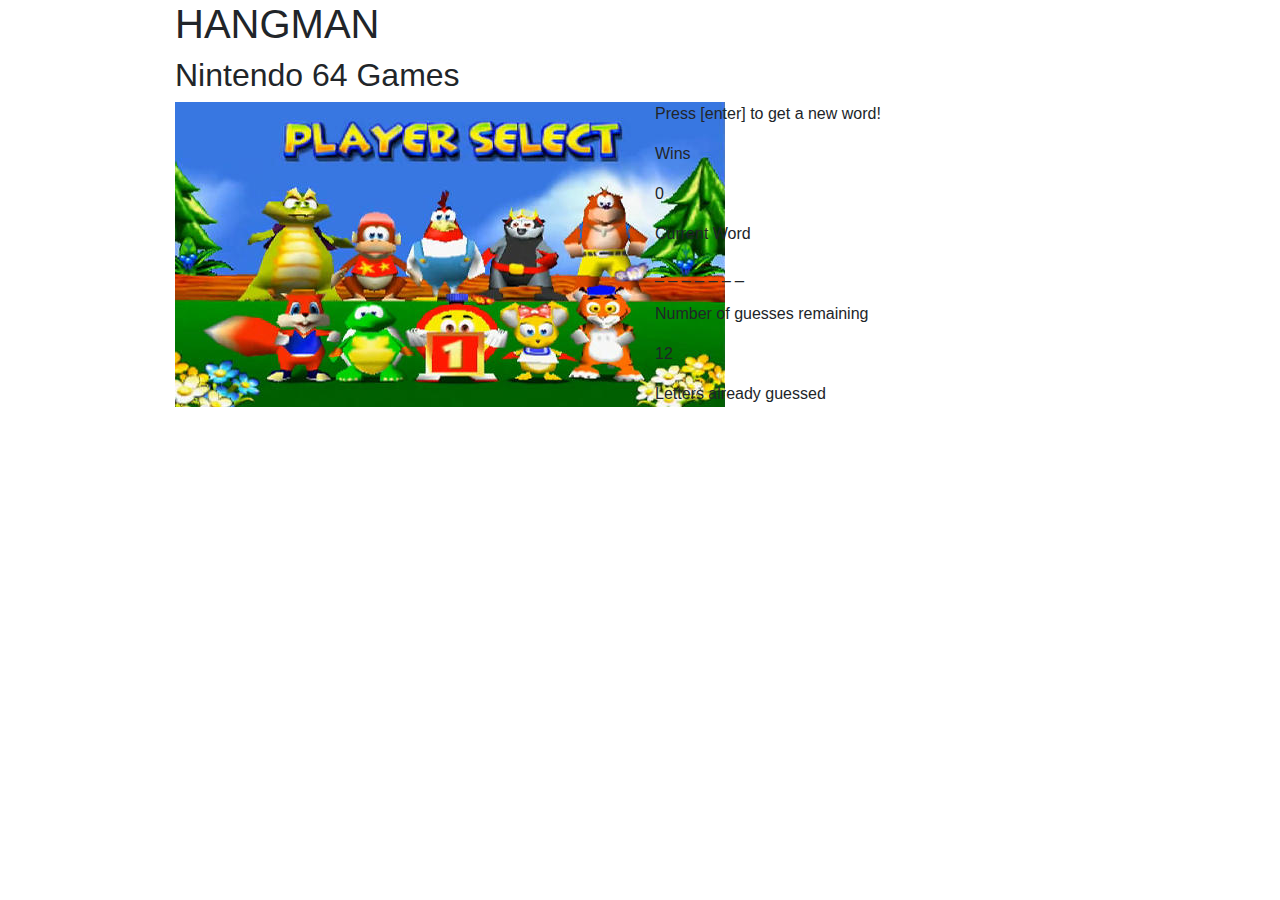
<file: index.html>
<!DOCTYPE html>
<html lang="en">
<head>
    <meta charset="UTF-8">
    <meta name="viewport" content="width=device-width, initial-scale=1.0">
    <meta http-equiv="X-UA-Compatible" content="ie=edge">
    <title>Document</title>
    <script type="text/javascript" src="assets/javascript/game.js"></script>
    <link rel="stylesheet" href="https://maxcdn.bootstrapcdn.com/bootstrap/4.0.0/css/bootstrap.min.css" integrity="sha384-Gn5384xqQ1aoWXA+058RXPxPg6fy4IWvTNh0E263XmFcJlSAwiGgFAW/dAiS6JXm" crossorigin="anonymous">
    <link rel="stylesheet" href="assets/css/style.css">
</head>
<body>

    <div class="container">
        <div class="row">
            <div class="col-12">
                <header>
                    <h1>HANGMAN</h1>
                </header>
            </div>
        </div>
        <div class="row">
            <div id="game-title" class="col-12">
                <h2>Nintendo 64 Games</h2>
            </div>
        </div>
        <div class="row">
            <div id="game-image" class="col-6">
                <img src="assets/images/dkr-characters.jpg" alt="DIDDY KONG RACING">
            </div>
            <div id="game" class="col-6">
                <p>Press [enter] to get a new word!</p>
                <p>Wins</p>
                <p id="wins">0</p>
                <p>Current Word</p>
                <p id="spaces">_ _ _ _ _ _ _</p>
                <p>Number of guesses remaining</p>
                <p id="remaining-guesses">12</p>
                <p>Letters already guessed</p>
                <p id="letters-guessed"> </p>
            </div>
        </div>
    </div>
    
</body>
</html>
</file>
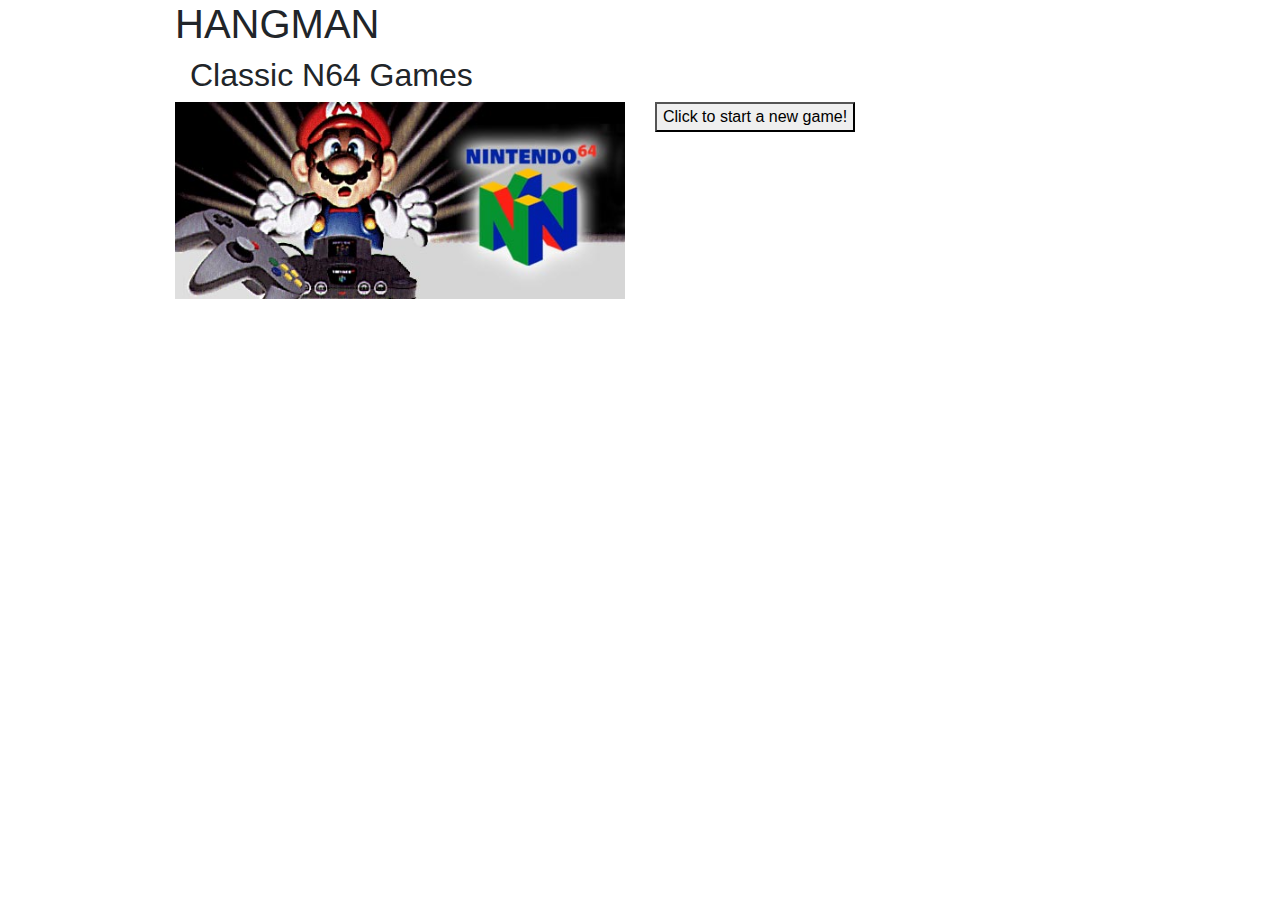
<file: index2.html>
<!DOCTYPE html>
<html lang="en">
<head>
    <meta charset="UTF-8">
    <meta name="viewport" content="width=device-width, initial-scale=1.0">
    <meta http-equiv="X-UA-Compatible" content="ie=edge">
    <title>Document</title>
    <link rel="stylesheet" href="https://maxcdn.bootstrapcdn.com/bootstrap/4.0.0/css/bootstrap.min.css" integrity="sha384-Gn5384xqQ1aoWXA+058RXPxPg6fy4IWvTNh0E263XmFcJlSAwiGgFAW/dAiS6JXm" crossorigin="anonymous">
    <link rel="stylesheet" href="assets/css/style.css">
    <script src="assets/javascript/game2.js" type="javascript"></script>
</head>
<body>

<div class="container">
    <div class="row">
        <div class="col-12">
            <header>
                <h1>HANGMAN</h1>
            </header>
        </div>
    </div>
    <div>
        <div class="col-12">
            <h2>Classic N64 Games</h2>
        </div>
    </div>
    <div class="row">
        <div class="col-6">
            <img id="game-image" src="assets/images/n64.jpg" alt="game-image">
        </div>
        <div class="col-6">
            <div id="game">
                <button onclick="play()">Click to start a new game!</button>
            </div>
        </div>
    </div>
</div>

</body>
<script type="text/javascript" src="assets/javascript/game2.js"></script>
</html>
</file>
<file: assets/css/style.css>
#game-image {
    width: 100%;
}

.container {
    width: 960px;
    margin: 0 auto;
}
</file>
